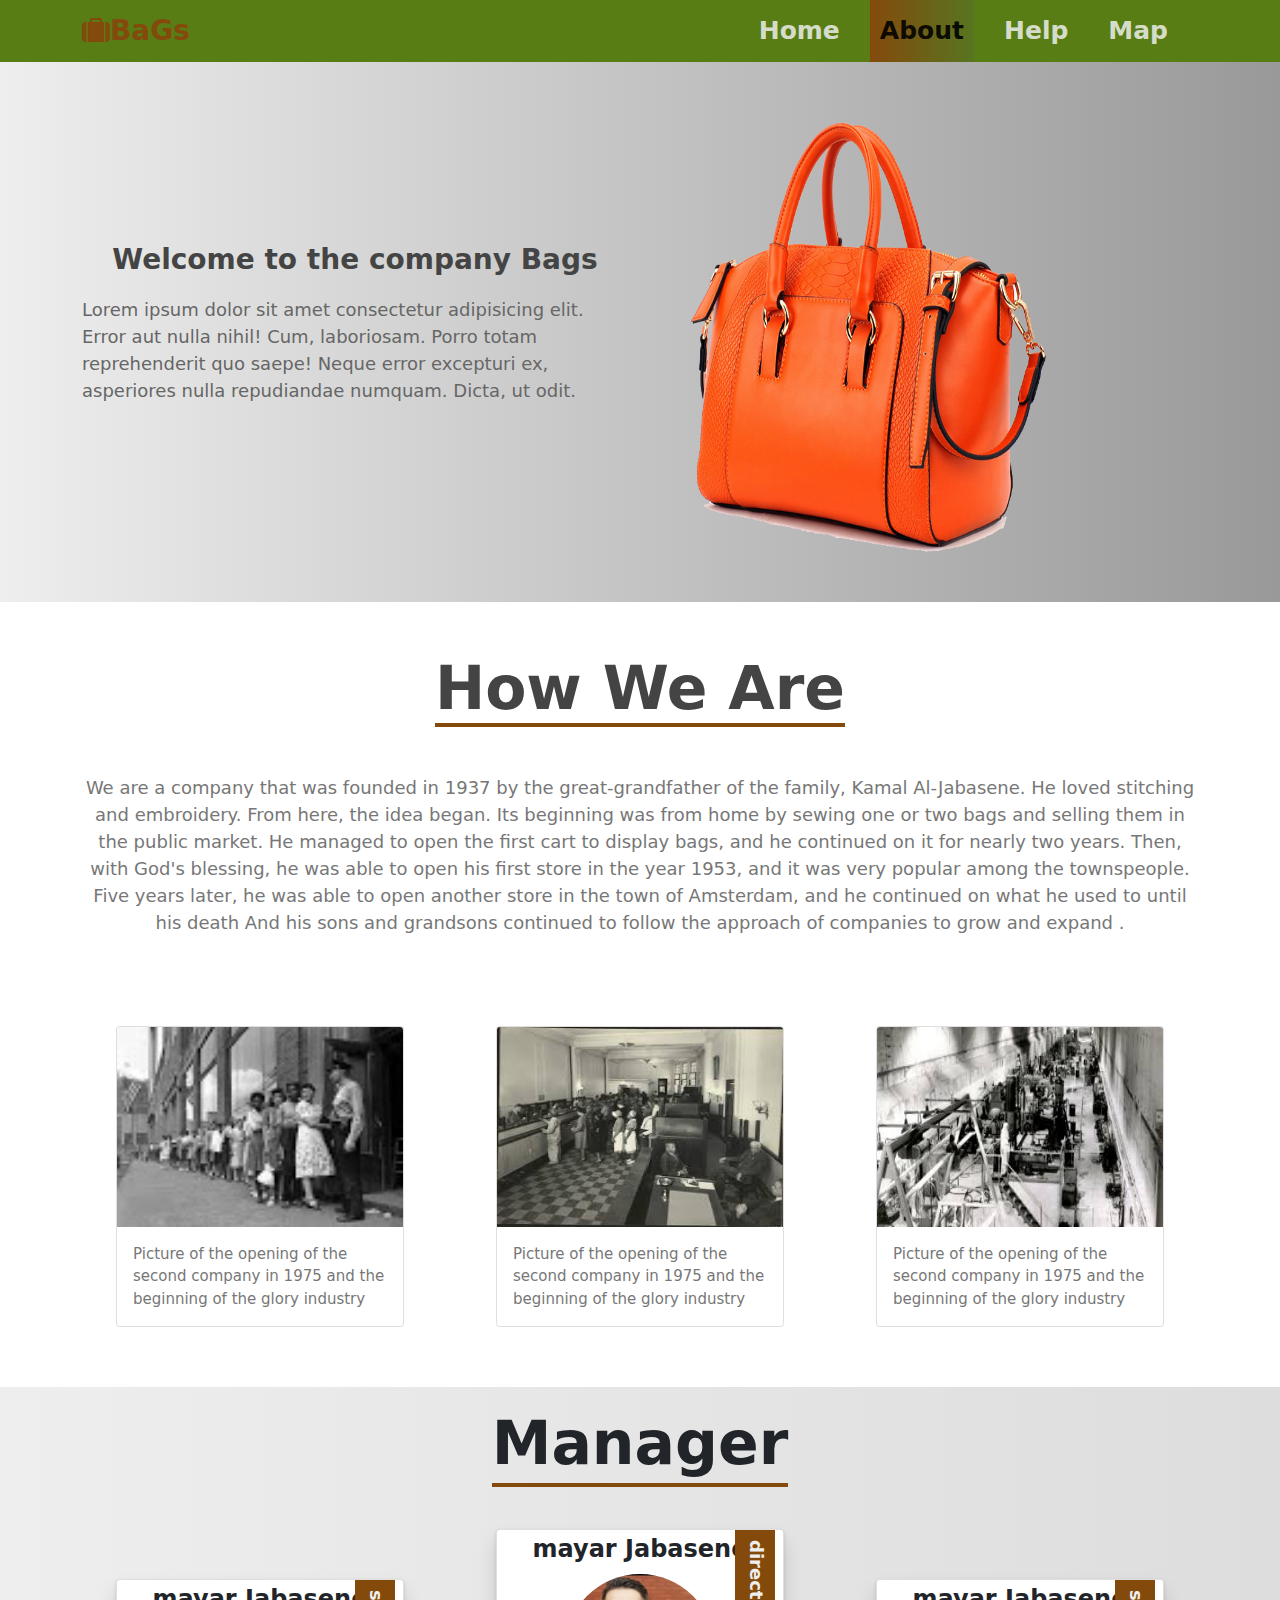
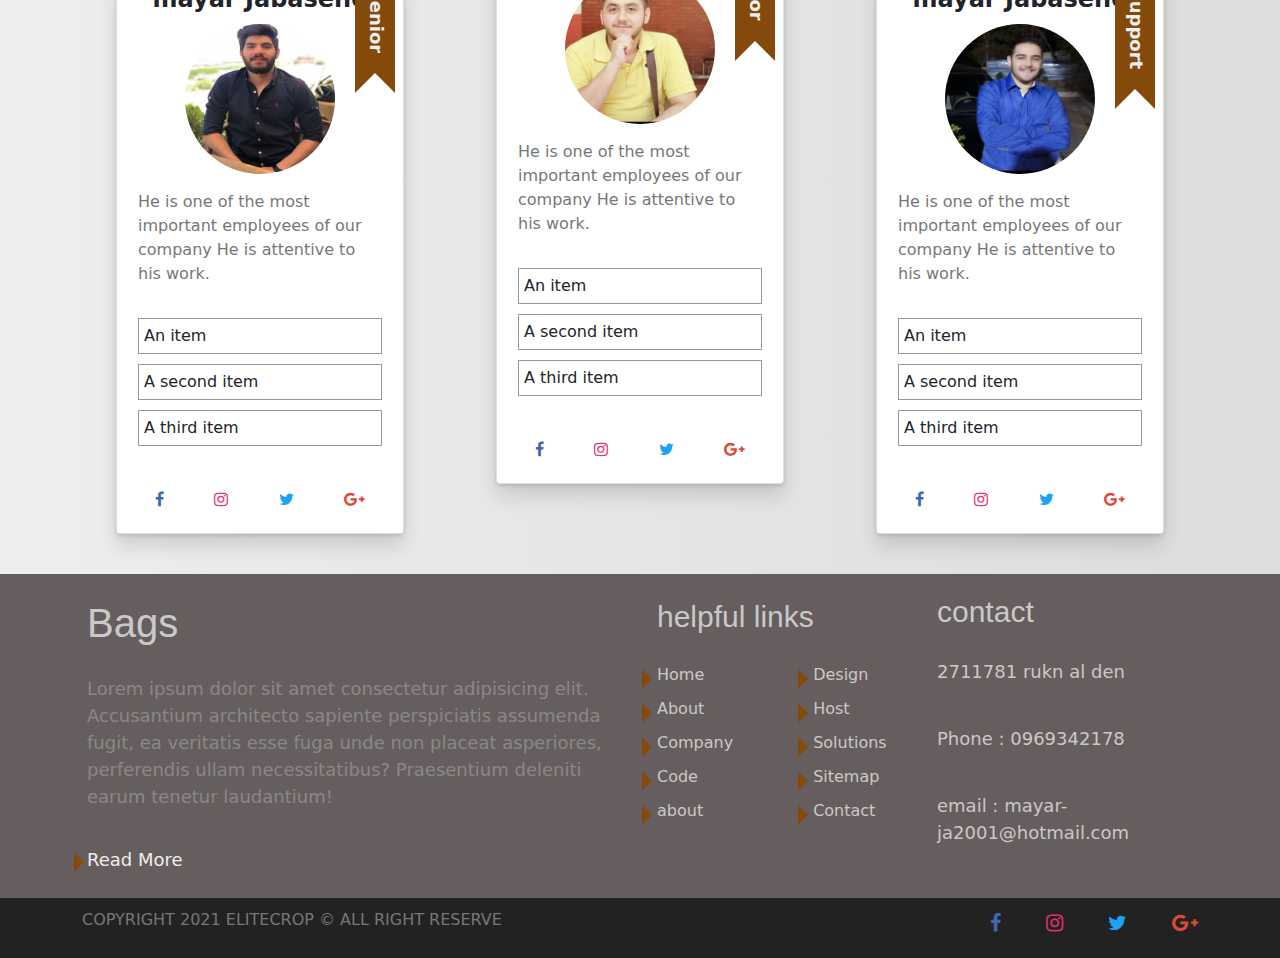
<file: pages/about.html>
<!DOCTYPE html>
<html lang="en">
<head>
    <meta charset="UTF-8">
    <meta http-equiv="X-UA-Compatible" content="IE=edge">
    <meta name="viewport" content="width=device-width, initial-scale=1.0">
    <title>Bags</title>
    <link rel="stylesheet" href="../index.html">
    <link rel="stylesheet" href="../css/normalize.css">
    <link rel="stylesheet" href="../css/bootstrap.min.css">
    <link rel="stylesheet" href="../css/font-awesome.min.css">
    <link rel="stylesheet" href="../css/main.css">
    <link rel="stylesheet" href="../css/media.css">
</head>
<body>
     <!-- start navabar -->
     <nav class="navbar navbar-expand-lg navbar-light ">
        
        <div class="container">
            <a class="navbar-brand" href="#"><i class="fa fa-suitcase fa-spin "></i>BaGs</a>
            <button class="navbar-toggler" type="button" data-bs-toggle="collapse" data-bs-target="#navbarSupportedContent" aria-controls="navbarSupportedContent" aria-expanded="false" aria-label="Toggle navigation">
            <span class="navbar-toggler-icon"></span>
            </button>
            <div class="collapse navbar-collapse" id="navbarSupportedContent">
            <ul class="navbar-nav ms-auto mb-2 mb-lg-0">
                <li class="nav-item">
                <a class="nav-link " aria-current="page" href="../index.html">Home</a>
                </li>
                <li class="nav-item">
                <a class="nav-link active" href="about.html">About</a>
                </li>
                <li class="nav-item">
                <a class="nav-link" href="help.html">Help</a>
                </li>
                <li class="nav-item">
                <a class="nav-link" href="map.html">Map</a>
                </li>
            
            </ul>
            
            </div>
        </div>
        </nav>
    <!-- end navabar -->

        <!--start scroll-top-->
        <div id = "sc" class="scroll-top">
            <i  class="fa fa-angle-up fa-fw fa-2x "></i>
            <p>top</p>
        </div>
        <!--end scroll-top-->

    <!--start slider-->
    <div class="slider-a spikes">
        <div class="container">
            <div class="row ">
                <div class="col-sm">

                    <div class="box">
                        <h3>Welcome to the company Bags</h3>
                        <p class="lead">Lorem ipsum dolor sit amet consectetur adipisicing elit. Error aut nulla nihil! Cum, laboriosam. Porro totam reprehenderit quo saepe! Neque error excepturi ex, asperiores nulla repudiandae numquam. Dicta, ut odit.</p>
                        
                    </div>
                </div>
                
                <div class="col-sm">
                    <div class="image">
                        <img src="../image/Orange-Ladies-Handbag-PNG.png" alt="">
                    </div>
                </div>
                
            </div>
        </div>
    </div>
    
    <!--end slider-->

    <!--start how we are-->
    <div class="how-a">
        <div class="container">
            <div class="box text-center">
            <h1>How We Are</h1>
            <p>We are a company that was founded in 1937 by the great-grandfather of the family, Kamal Al-Jabasene. He loved stitching and embroidery. From here, the idea began. Its beginning was from home by sewing one or two bags and selling them in the public market. He managed to open the first cart to display bags, and he continued on it for nearly two years. Then, with God's blessing, he was able to open his first store in the year 1953, and it was very popular among the townspeople. Five years later, he was able to open another store in the town of Amsterdam, and he continued on what he used to until his death And his sons and grandsons continued to follow the approach of companies to grow and expand .</p>
        </div>
            <div class="row">
                <div class="col-lg-4 col-md-6">

                    <div class="card" style="width: 18rem;">
                        <img src="../image/unnamed.jpg" class="card-img-top" alt="...">
                        <div class="card-body">
                            <p class="card-text">Picture of the opening of the second company in 1975 and the beginning of the glory industry</p>
                        </div>
                        </div>

                </div>

                <div class="col-lg-4 col-md-6">

                    <div class="card" style="width: 18rem;">
                        <img src="../image/images.jpg" class="card-img-top" alt="...">
                        <div class="card-body">
                            <p class="card-text">Picture of the opening of the second company in 1975 and the beginning of the glory industry</p>
                        </div>
                        </div>

                </div>

                <div class="col-lg-4 col-md-6">

                    <div class="card" style="width: 18rem;">
                        <img src="../image/images2.jpg" class="card-img-top" alt="...">
                        <div class="card-body">
                            <p class="card-text">Picture of the opening of the second company in 1975 and the beginning of the glory industry</p>
                        </div>
                        </div>

                </div>

            </div>
        </div>
    </div>
    <!--end how we are-->

    <!--start manager-->
    <div class="manager">
        <div class="container">
            <h2 class="h1 text-center">Manager</h2>
            <div class="row">


                    <div class="col-lg-4 col-md-6 col-sm-12">
                            <div class="card" style="width: 18rem;">
                                <span>senior</span>
                            <h4>mayar Jabasene</h4>
                                <img src="../image/photo_2021-06-05_19-26-27.jpg" class="card-img-top" alt="...">
                                <div class="card-body">
                                    <p class="card-text">He is one of the most important employees of our company
                                    He is attentive to his work.</p>
                                </div>
                                <ul class="list-unstyled">
                                    <li >An item</li>
                                    <li>A second item</li>
                                    <li>A third item</li>
                                </ul>
                                <div class="card-body">
                                    <div class="social">
                                    <a href="#" class="card-link"><i class="fa fa-facebook"></i></a>
                                    <a href="#" class="card-link"><i class="fa fa-instagram"></i></a>
                                    <a href="#" class="card-link"><i class="fa fa-twitter"></i></a>
                                    <a href="#" class="card-link"><i class="fa fa-google-plus"></i></a>
                                </div>
                                </div>
                        </div>
                    </div>
                    

                    <div class="col-lg-4 col-md-6 col-sm-12">
                        <div class="card mid" style="width: 18rem;">
                            <span>director</span>
                        <h4>mayar Jabasene</h4>
                            <img src="../image/photo_2021-06-05_19-22-41.jpg" class="card-img-top" alt="...">
                            <div class="card-body">
                                <p class="card-text">He is one of the most important employees of our company
                                He is attentive to his work.</p>
                            </div>
                            <ul class="list-unstyled">
                                <li >An item</li>
                                <li>A second item</li>
                                <li>A third item</li>
                            </ul>
                            <div class="card-body">
                                <div class="social">
                                <a href="#" class="card-link"><i class="fa fa-facebook"></i></a>
                                <a href="#" class="card-link"><i class="fa fa-instagram"></i></a>
                                <a href="#" class="card-link"><i class="fa fa-twitter"></i></a>
                                <a href="#" class="card-link"><i class="fa fa-google-plus"></i></a>
                            </div>
                            </div>
                    </div>
                </div>



                <div class="col-lg-4 col-md-6 col-sm-12">
                    <div class="card" style="width: 18rem;">
                        <span>support</span>
                    <h4>mayar Jabasene</h4>
                        <img src="../image/photo_2021-06-05_19-28-20.jpg" class="card-img-top" alt="...">
                        <div class="card-body">
                            <p class="card-text">He is one of the most important employees of our company
                            He is attentive to his work.</p>
                        </div>
                        <ul class="list-unstyled">
                            <li >An item</li>
                            <li>A second item</li>
                            <li>A third item</li>
                        </ul>
                        <div class="card-body">
                            <div class="social">
                            <a href="#" class="card-link"><i class="fa fa-facebook"></i></a>
                            <a href="#" class="card-link"><i class="fa fa-instagram"></i></a>
                            <a href="#" class="card-link"><i class="fa fa-twitter"></i></a>
                            <a href="#" class="card-link"><i class="fa fa-google-plus"></i></a>
                        </div>
                        </div>
                </div>
            </div>



            </div>
        </div>
    </div>
    


    <!--end manager-->


    
    <!--start footer-->
    <div class="footer">
        <div class="container">
            <div class="row">
                <div class="col-lg-6 col-md-6 col-sm-12">
                    <div class="info1">
                    <h2>Bags</h2>
                    <p>Lorem ipsum dolor sit amet consectetur adipisicing elit. Accusantium architecto sapiente perspiciatis assumenda fugit, ea veritatis esse fuga unde non placeat asperiores, perferendis ullam necessitatibus? Praesentium deleniti earum tenetur laudantium!</p>
                    <a href="#">Read More</a>
                </div>

                </div>
                <div class="col-lg-3 col-md-6 col-sm-12">
                    <div class="info2">
                    <h3>helpful links</h3>
                    <div class="zz">
                    <ul class="list-unstyled">
                        <li>Home</li>
                        <li>About</li>
                        <li>Company</li>
                        <li>Code</li>
                        <li>about</li>
                    </ul>
                    <ul class="list-unstyled">
                        
                        <li>Design</li>
                        <li>Host</li>
                        <li>Solutions</li>
                        <li>Sitemap</li>
                        <li>Contact</li>
                    </ul>
                </div>
            </div>
            </div>
                <div class="col-lg-3 col-md-6 col-sm-12">
                    <div class="info3">
                        <h3>contact</h3>
                        <p>2711781 rukn al den</p>
                        <p>Phone : 0969342178</p>
                        <p>email : mayar-ja2001@hotmail.com</p>
                    </div>
                </div>
            </div>
        </div>
    </div>
    <!--end footer-->
    
    <!--start copyright-->
    <div class="copyright">
        <div class="container">
            <div class="row">

            <div class="col-sm-6 text-center text-sm-start text-uppercase">
            <p> Copyright 2021 Elitecrop &copy; All Right Reserve</p>
            </div>

            <div class="col-sm-6 text-center text-sm-end">
                <ul class="list-unstyled ">
                <li>
                    <a href="#"><i class="fa fa-facebook"></i></a>
                </li>
                <li>
                    <a href="#"><i class="fa fa-instagram"></i></a>
                </li>
                <li>
                    <a href="#"><i class="fa fa-twitter"></i></a>
                </li>
                <li>
                    <a href="#"><i class="fa fa-google-plus"></i></a>
                </li>
                </ul>
            </div>

            </div>
        </div>
        </div>
        <!--end copyright-->

    <script src="../css/jquery-3.5.1.min.js"></script>
    <script src="../css/bootstrap.min.js"></script>
    <script src="../css/bootstrap.bundle.min.js"></script>
    <script>
        /*start scroll top */
let sc = document.getElementById('sc');

window.onscroll = function(){
    if(window.scrollY >=600){
        sc.style.display = "block";
    }
    else{
        sc.style.display = "none";
    }
}

sc.addEventListener('click',function(e){
    window.scrollTo({
        top:0,
        left:0,
        behavior :"smooth"
    })
})

/*end scroll top */
    </script>
    <!-- <script src="../css/rework1.js"></script> -->
</body>
</html>
</file>
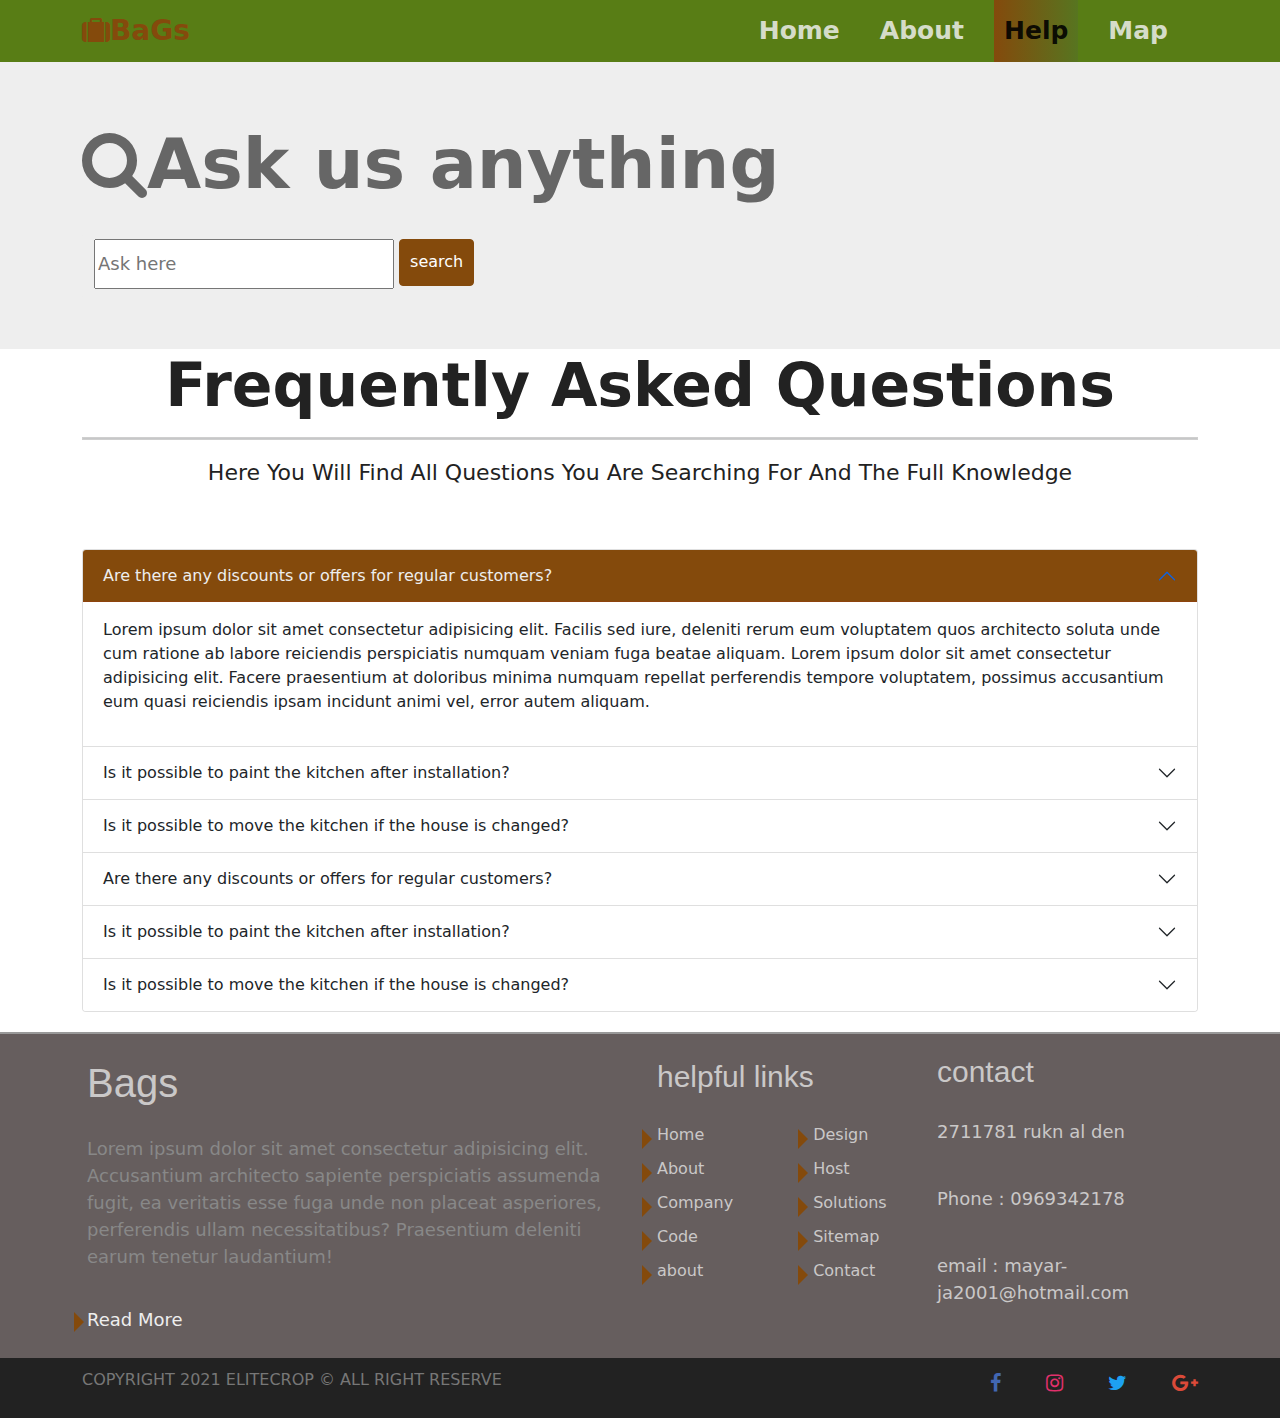
<file: pages/help.html>
<!DOCTYPE html>
<html lang="en">
<head>
    <meta charset="UTF-8">
    <meta http-equiv="X-UA-Compatible" content="IE=edge">
    <meta name="viewport" content="width=device-width, initial-scale=1.0">
    <title>Bags</title>
    <link rel="stylesheet" href="../index.html">
    <link rel="stylesheet" href="../css/normalize.css">
    <link rel="stylesheet" href="../css/bootstrap.min.css">
    <link rel="stylesheet" href="../css/font-awesome.min.css">
    <link rel="stylesheet" href="../css/main.css">
    <link rel="stylesheet" href="../css/media.css">
</head>
<body>
    <!-- start navabar -->
    <nav class="navbar navbar-expand-lg navbar-light ">
        
        <div class="container">
            <a class="navbar-brand" href="#"><i class="fa fa-suitcase fa-spin "></i>BaGs</a>
            <button class="navbar-toggler" type="button" data-bs-toggle="collapse" data-bs-target="#navbarSupportedContent" aria-controls="navbarSupportedContent" aria-expanded="false" aria-label="Toggle navigation">
            <span class="navbar-toggler-icon"></span>
            </button>
            <div class="collapse navbar-collapse" id="navbarSupportedContent">
            <ul class="navbar-nav ms-auto mb-2 mb-lg-0">
                <li class="nav-item">
                <a class="nav-link " aria-current="page" href="../index.html">Home</a>
                </li>
                <li class="nav-item">
                <a class="nav-link " href="about.html">About</a>
                </li>
                <li class="nav-item">
                <a class="nav-link active" href="help.html">Help</a>
                </li>
                <li class="nav-item">
                <a class="nav-link" href="map.html">Map</a>
                </li>
            
            </ul>
            
            </div>
        </div>
        </nav>
                <!-- end navabar -->

                

                <!--start search-->

                <div class="search">
                    <div class="container">
                        <p class="pp"><i class="fa fa-search"></i>Ask us anything</p>
                        <form class="form-control">
                            <input id="inp-m" type="text" class="text input-lg" name="search" placeholder="Ask here ">
                            <button  class="btn btn-primary">search</button>
                        </form>
                    </div>
                </div>
                <!--end search-->


                <!--start arnt al ktabh-->
                <div class="help text-center">
                <div class="container">
                    <h1>Frequently Asked Questions</h1>
                    <hr class="bor">
                    <p class="lead yy">Here You Will Find All Questions You Are Searching For And The Full Knowledge</p>
                </div>

                </div>

                <!--end arnt al ktabh-->


                <!--start question-->
                <div class="help-all1">
                <div class="container">


                <div class="accordion" id="accordionExample">



                <!--question one-->
                <div class="accordion-item">
                    <h2 class="accordion-header" id="headingOne">
                    <button class="accordion-button" type="button" data-bs-toggle="collapse" data-bs-target="#collapseOne" aria-expanded="true" aria-controls="collapseOne">
                        Are there any discounts or offers for regular customers? 
                    </button>
                    </h2>
                    <div id="collapseOne" class="accordion-collapse collapse show" aria-labelledby="headingOne" data-bs-parent="#accordionExample">
                    <div class="accordion-body">
                        <p>Lorem ipsum dolor sit amet consectetur adipisicing elit. Facilis sed iure, deleniti rerum eum voluptatem quos architecto soluta unde cum ratione ab labore reiciendis perspiciatis numquam veniam fuga beatae aliquam. Lorem ipsum dolor sit amet consectetur adipisicing elit. Facere praesentium at doloribus minima numquam repellat perferendis tempore voluptatem, possimus accusantium eum quasi reiciendis ipsam incidunt animi vel, error autem aliquam.</p>

                    </div>
                    </div>
                </div>


                <!--question two-->
                <div class="accordion-item">
                    <h2 class="accordion-header" id="headingTwo">
                    <button class="accordion-button collapsed" type="button" data-bs-toggle="collapse" data-bs-target="#collapseTwo" aria-expanded="false" aria-controls="collapseTwo">
                        Is it possible to paint the kitchen after installation?
                    </button>
                    </h2>
                    <div id="collapseTwo" class="accordion-collapse collapse" aria-labelledby="headingTwo" data-bs-parent="#accordionExample">
                    <div class="accordion-body">
                        <p>Lorem ipsum dolor sit amet consectetur adipisicing elit. Facilis sed iure, deleniti rerum eum voluptatem quos architecto soluta unde cum ratione ab labore reiciendis perspiciatis numquam veniam fuga beatae aliquam. Lorem ipsum dolor sit amet consectetur adipisicing elit. Facere praesentium at doloribus minima numquam repellat perferendis tempore voluptatem, possimus accusantium eum quasi reiciendis ipsam incidunt animi vel, error autem aliquam.</p>

                    </div>
                    </div>
                </div>


                <!--question three-->
                <div class="accordion-item">
                    <h2 class="accordion-header" id="headingThree">
                    <button class="accordion-button collapsed" type="button" data-bs-toggle="collapse" data-bs-target="#collapseThree" aria-expanded="false" aria-controls="collapseThree">
                        Is it possible to move the kitchen if the house is changed?
                    </button>
                    </h2>
                    <div id="collapseThree" class="accordion-collapse collapse" aria-labelledby="headingThree" data-bs-parent="#accordionExample">
                    <div class="accordion-body">
                        <p>Lorem ipsum dolor sit amet consectetur adipisicing elit. Facilis sed iure, deleniti rerum eum voluptatem quos architecto soluta unde cum ratione ab labore reiciendis perspiciatis numquam veniam fuga beatae aliquam. Lorem ipsum dolor sit amet consectetur adipisicing elit. Facere praesentium at doloribus minima numquam repellat perferendis tempore voluptatem, possimus accusantium eum quasi reiciendis ipsam incidunt animi vel, error autem aliquam.</p>

                        </div>
                    </div>
                </div>



                    <!--question four-->
                    <div class="accordion-item">
                    <h2 class="accordion-header" id="headingfour">
                        <button class="accordion-button collapsed" type="button" data-bs-toggle="collapse" data-bs-target="#collapsefour" aria-expanded="true" aria-controls="collapsefour">
                            Are there any discounts or offers for regular customers? 
                        </button>
                    </h2>
                    <div id="collapsefour" class="accordion-collapse collapse " aria-labelledby="headingfour" data-bs-parent="#accordionExample">
                        <div class="accordion-body">
                            <p>Lorem ipsum dolor sit amet consectetur adipisicing elit. Facilis sed iure, deleniti rerum eum voluptatem quos architecto soluta unde cum ratione ab labore reiciendis perspiciatis numquam veniam fuga beatae aliquam. Lorem ipsum dolor sit amet consectetur adipisicing elit. Facere praesentium at doloribus minima numquam repellat perferendis tempore voluptatem, possimus accusantium eum quasi reiciendis ipsam incidunt animi vel, error autem aliquam.</p>

                        </div>
                    </div>
                    </div>


                    <!--question five-->
                    <div class="accordion-item">
                    <h2 class="accordion-header" id="headingfive">
                        <button class="accordion-button collapsed" type="button" data-bs-toggle="collapse" data-bs-target="#collapsefive" aria-expanded="false" aria-controls="collapsefive">
                            Is it possible to paint the kitchen after installation?
                        </button>
                    </h2>
                    <div id="collapsefive" class="accordion-collapse collapse" aria-labelledby="headingfive" data-bs-parent="#accordionExample">
                        <div class="accordion-body">
                            <p>Lorem ipsum dolor sit amet consectetur adipisicing elit. Facilis sed iure, deleniti rerum eum voluptatem quos architecto soluta unde cum ratione ab labore reiciendis perspiciatis numquam veniam fuga beatae aliquam. Lorem ipsum dolor sit amet consectetur adipisicing elit. Facere praesentium at doloribus minima numquam repellat perferendis tempore voluptatem, possimus accusantium eum quasi reiciendis ipsam incidunt animi vel, error autem aliquam.</p>

                        </div>
                    </div>
                    </div>


                    <!--question six-->
                    <div class="accordion-item">
                    <h2 class="accordion-header" id="headingsix">
                        <button class="accordion-button collapsed" type="button" data-bs-toggle="collapse" data-bs-target="#collapsesix" aria-expanded="false" aria-controls="collapsesix">
                            Is it possible to move the kitchen if the house is changed?
                        </button>
                    </h2>
                    <div id="collapsesix" class="accordion-collapse collapse" aria-labelledby="headingsix" data-bs-parent="#accordionExample">
                        <div class="accordion-body">
                            <p>Lorem ipsum dolor sit amet consectetur adipisicing elit. Facilis sed iure, deleniti rerum eum voluptatem quos architecto soluta unde cum ratione ab labore reiciendis perspiciatis numquam veniam fuga beatae aliquam. Lorem ipsum dolor sit amet consectetur adipisicing elit. Facere praesentium at doloribus minima numquam repellat perferendis tempore voluptatem, possimus accusantium eum quasi reiciendis ipsam incidunt animi vel, error autem aliquam.</p>

                        </div>
                    </div>
                    </div>
                </div>



                </div>


                </div>
                </div>

                <!--end question-->


                <!--start footer-->
    <div class="footer">
        <div class="container">
            <div class="row">
                <div class="col-lg-6 col-md-6 col-sm-12">
                    <div class="info1">
                    <h2>Bags</h2>
                    <p>Lorem ipsum dolor sit amet consectetur adipisicing elit. Accusantium architecto sapiente perspiciatis assumenda fugit, ea veritatis esse fuga unde non placeat asperiores, perferendis ullam necessitatibus? Praesentium deleniti earum tenetur laudantium!</p>
                    <a href="#">Read More</a>
                </div>

                </div>
                <div class="col-lg-3 col-md-6 col-sm-12">
                    <div class="info2">
                    <h3>helpful links</h3>
                    <div class="zz">
                    <ul class="list-unstyled">
                        <li>Home</li>
                        <li>About</li>
                        <li>Company</li>
                        <li>Code</li>
                        <li>about</li>
                    </ul>
                    <ul class="list-unstyled">
                        
                        <li>Design</li>
                        <li>Host</li>
                        <li>Solutions</li>
                        <li>Sitemap</li>
                        <li>Contact</li>
                    </ul>
                </div>
            </div>
            </div>
                <div class="col-lg-3 col-md-6 col-sm-12">
                    <div class="info3">
                        <h3>contact</h3>
                        <p>2711781 rukn al den</p>
                        <p>Phone : 0969342178</p>
                        <p>email : mayar-ja2001@hotmail.com</p>
                    </div>
                </div>
            </div>
        </div>
    </div>
    <!--end footer-->
    
    <!--start copyright-->
    <div class="copyright">
        <div class="container">
            <div class="row">

            <div class="col-sm-6 text-center text-sm-start text-uppercase">
            <p> Copyright 2021 Elitecrop &copy; All Right Reserve</p>
            </div>

            <div class="col-sm-6 text-center text-sm-end">
                <ul class="list-unstyled ">
                <li>
                    <a href="#"><i class="fa fa-facebook"></i></a>
                </li>
                <li>
                    <a href="#"><i class="fa fa-instagram"></i></a>
                </li>
                <li>
                    <a href="#"><i class="fa fa-twitter"></i></a>
                </li>
                <li>
                    <a href="#"><i class="fa fa-google-plus"></i></a>
                </li>
                </ul>
            </div>

            </div>
        </div>
        </div>
        <!--end copyright-->

    <script src="../css/jquery-3.5.1.min.js"></script>
    <script src="../css/bootstrap.min.js"></script>
    <script src="../css/bootstrap.bundle.min.js"></script>
    <script>
        /*start 2nrnt al place holder tb3 page map */
let inp =document.getElementById('inp-m');

inp.addEventListener('focus',function(e){
    this.setAttribute('placeholder','')
})
inp.addEventListener('blur',function(e){
    this.setAttribute('placeholder','Ask Here')
})

/*end 2nrnt al place holder tb3 page map */
    </script>
    
</body>
</html>
</file>
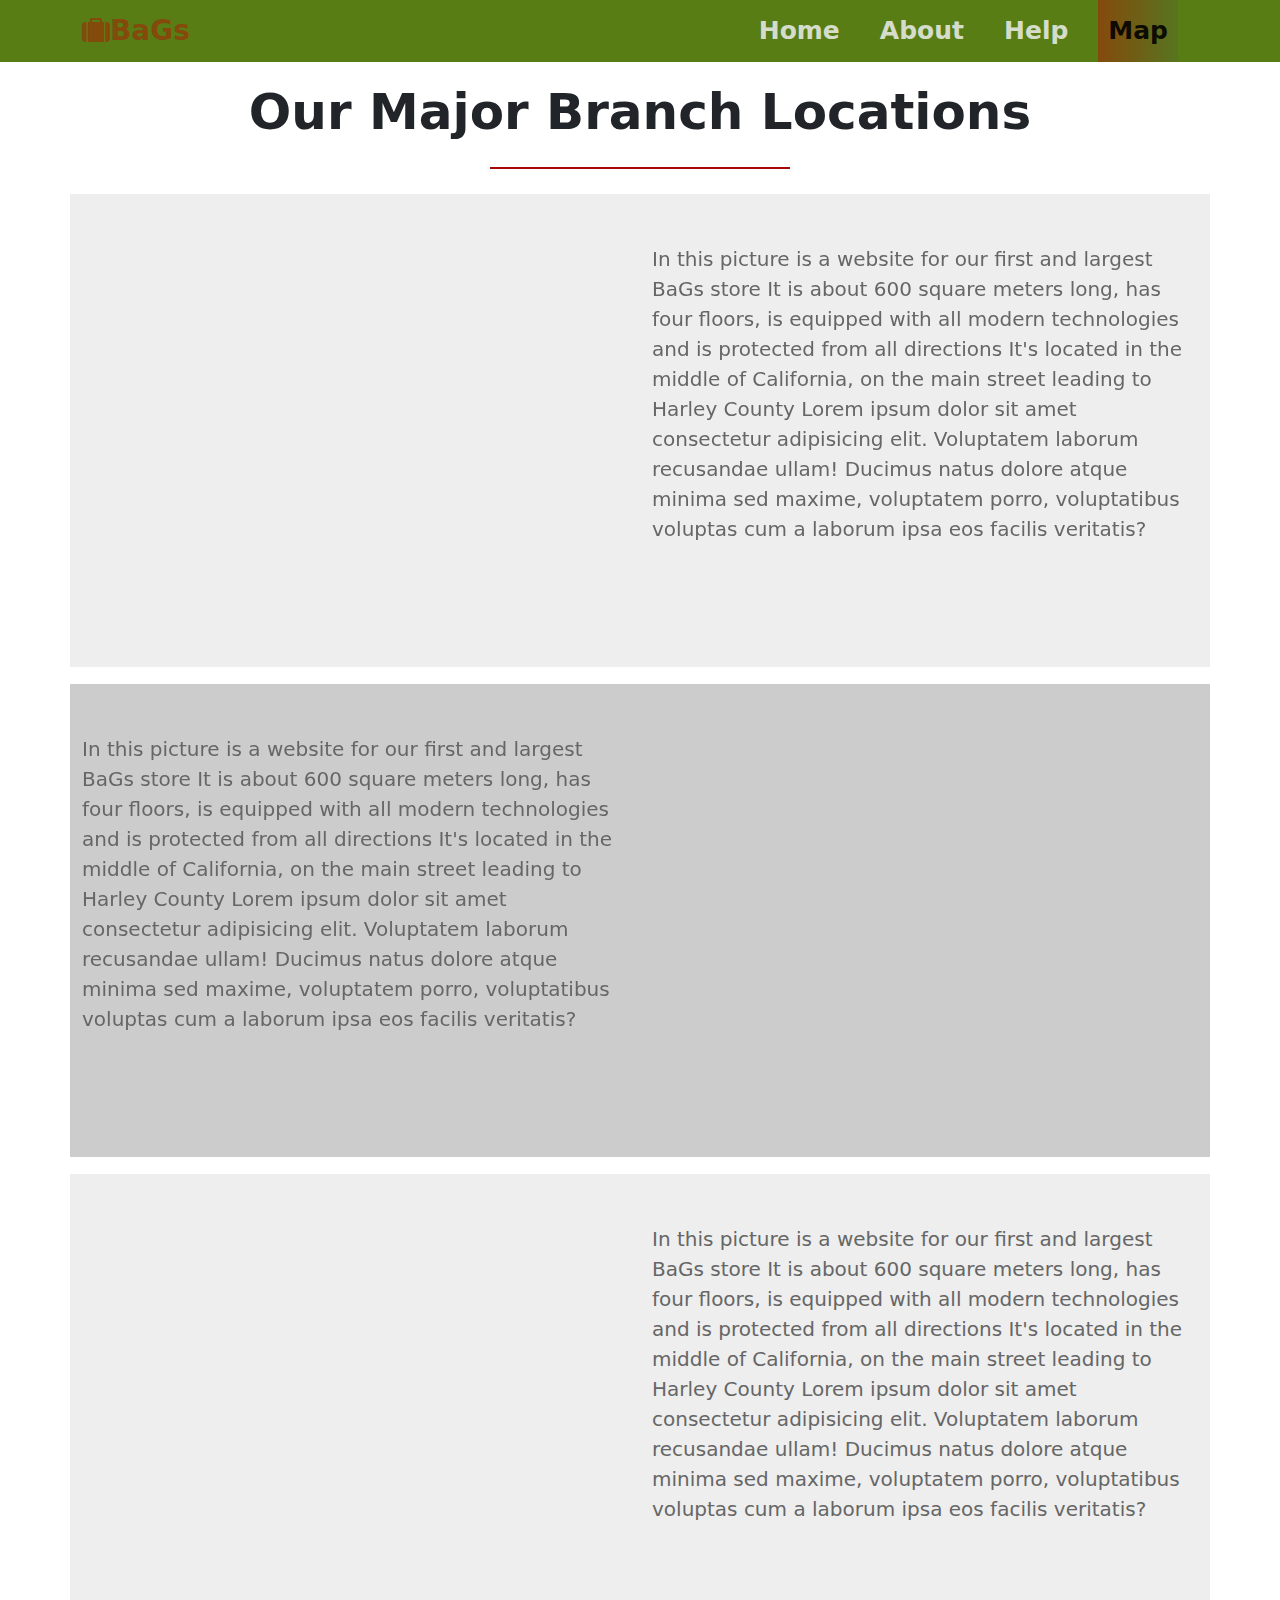
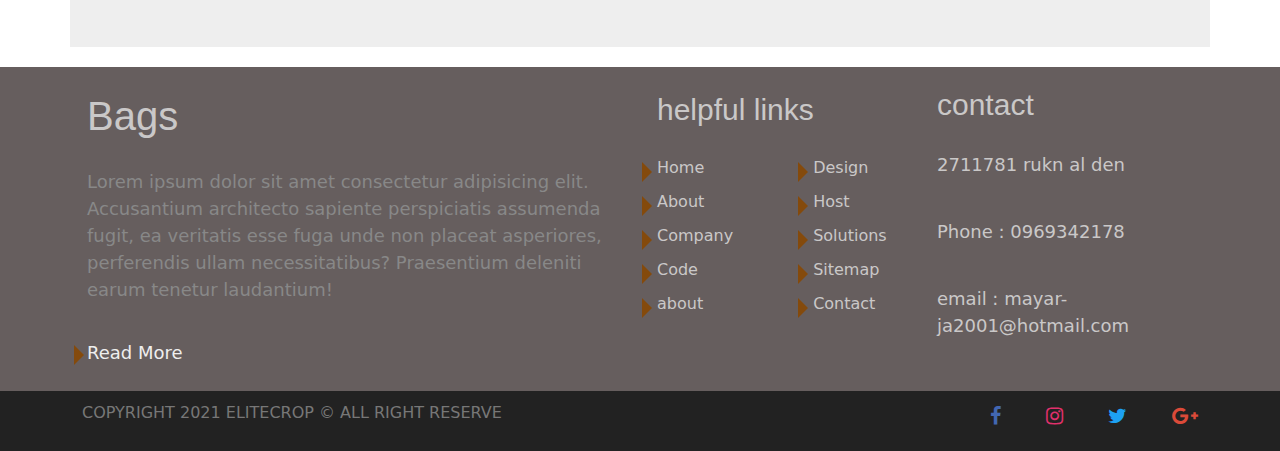
<file: pages/map.html>
<!DOCTYPE html>
<html lang="en">
<head>
    <meta charset="UTF-8">
    <meta http-equiv="X-UA-Compatible" content="IE=edge">
    <meta name="viewport" content="width=device-width, initial-scale=1.0">
    <title>Bags</title>
    <link rel="stylesheet" href="../index.html">
    <link rel="stylesheet" href="../css/normalize.css">
    <link rel="stylesheet" href="../css/bootstrap.min.css">
    <link rel="stylesheet" href="../css/font-awesome.min.css">
    <link rel="stylesheet" href="../css/main.css">
    <link rel="stylesheet" href="../css/media.css">
</head>
<body>
    <!-- start navabar -->
    <nav class="navbar navbar-expand-lg navbar-light ">
        
        <div class="container">
            <a class="navbar-brand" href="#"><i class="fa fa-suitcase fa-spin "></i>BaGs</a>
            <button class="navbar-toggler" type="button" data-bs-toggle="collapse" data-bs-target="#navbarSupportedContent" aria-controls="navbarSupportedContent" aria-expanded="false" aria-label="Toggle navigation">
            <span class="navbar-toggler-icon"></span>
            </button>
            <div class="collapse navbar-collapse" id="navbarSupportedContent">
            <ul class="navbar-nav ms-auto mb-2 mb-lg-0">
                <li class="nav-item">
                <a class="nav-link " aria-current="page" href="../index.html">Home</a>
                </li>
                <li class="nav-item">
                <a class="nav-link " href="about.html">About</a>
                </li>
                <li class="nav-item">
                <a class="nav-link " href="help.html">Help</a>
                </li>
                <li class="nav-item">
                <a class="nav-link active" href="map.html">Map</a>
                </li>
            
            </ul>
            
            </div>
        </div>
        </nav>
    <!-- end navabar -->

        <!--start scroll-top-->
        <div id = "sc" class="scroll-top">
            <i class="fa fa-angle-up fa-fw fa-2x "></i>
            <p>top</p>
        </div>
        <!--end scroll-top-->

            <!--start box-map-->
            <div class="box-map ">
                <div class="container">

                    <h1 class="text-center">Our Major Branch Locations </h1>

                    <div class="row big-box1">
                        
                        <div class="col-lg-6 col-md-12 col-xm-12 ">
                            <p><iframe src="https://www.google.com/maps/embed?pb=!1m18!1m12!1m3!1d2716.8133484407!2d36.29616814224247!3d33.539733876884156!2m3!1f0!2f0!3f0!3m2!1i1024!2i768!4f13.1!3m3!1m2!1s0x1518e7de04fb0ba7%3A0xfdb625b319f03033!2z2YXYt9i52YUg2KfZhNmF2YTZg9mK!5e0!3m2!1sen!2s!4v1637786420859!5m2!1sen!2s" width="100%" height="450" style="border:0;" allowfullscreen="" loading="lazy"></iframe></p>
                        </div>

                        <div class="col-lg-6 col-md-12 col-xm-12 ">
                            <p class="mm">In this picture is a website for our first and largest BaGs store
                                It is about 600 square meters long, has four floors, is equipped with all modern technologies and is protected from all directions
                                It's located in the middle of California, on the main street leading to Harley County Lorem ipsum dolor sit amet consectetur adipisicing elit. Voluptatem laborum recusandae ullam! Ducimus natus dolore atque minima sed maxime, voluptatem porro, voluptatibus voluptas cum a laborum ipsa eos facilis veritatis?</p>
                        </div>


                    </div>


                    <div class="row big-box2">
                        
                        <div class="col-lg-6 col-md-12 col-xm-12 ">
                            <p class="mm">In this picture is a website for our first and largest BaGs store
                                It is about 600 square meters long, has four floors, is equipped with all modern technologies and is protected from all directions
                                It's located in the middle of California, on the main street leading to Harley County Lorem ipsum dolor sit amet consectetur adipisicing elit. Voluptatem laborum recusandae ullam! Ducimus natus dolore atque minima sed maxime, voluptatem porro, voluptatibus voluptas cum a laborum ipsa eos facilis veritatis?</p>
                        </div>
                        
                        <div class="col-lg-6 col-md-12 col-xm-12 ">
                            <p><iframe src="https://www.google.com/maps/embed?pb=!1m18!1m12!1m3!1d2716.8133484407!2d36.29616814224247!3d33.539733876884156!2m3!1f0!2f0!3f0!3m2!1i1024!2i768!4f13.1!3m3!1m2!1s0x1518e7de04fb0ba7%3A0xfdb625b319f03033!2z2YXYt9i52YUg2KfZhNmF2YTZg9mK!5e0!3m2!1sen!2s!4v1637786420859!5m2!1sen!2s" width="100%" height="450" style="border:0;" allowfullscreen="" loading="lazy"></iframe></p>
                        </div>


                    </div>




                    <div class="row big-box1">
                        
                        <div class="col-lg-6 col-md-12 col-xm-12 ">
                            <p><iframe src="https://www.google.com/maps/embed?pb=!1m18!1m12!1m3!1d2716.8133484407!2d36.29616814224247!3d33.539733876884156!2m3!1f0!2f0!3f0!3m2!1i1024!2i768!4f13.1!3m3!1m2!1s0x1518e7de04fb0ba7%3A0xfdb625b319f03033!2z2YXYt9i52YUg2KfZhNmF2YTZg9mK!5e0!3m2!1sen!2s!4v1637786420859!5m2!1sen!2s" width="100%" height="450" style="border:0;" allowfullscreen="" loading="lazy"></iframe></p>
                        </div>

                        <div class="col-lg-6 col-md-12 col-xm-12 ">
                            <p class="mm">In this picture is a website for our first and largest BaGs store
                                It is about 600 square meters long, has four floors, is equipped with all modern technologies and is protected from all directions
                                It's located in the middle of California, on the main street leading to Harley County Lorem ipsum dolor sit amet consectetur adipisicing elit. Voluptatem laborum recusandae ullam! Ducimus natus dolore atque minima sed maxime, voluptatem porro, voluptatibus voluptas cum a laborum ipsa eos facilis veritatis?</p>
                        </div>


                    </div>
                    

                </div>
                </div>


                <!--end map-->
                 <!--start footer-->
    <div class="footer">
        <div class="container">
            <div class="row">
                <div class="col-lg-6 col-md-6 col-sm-12">
                    <div class="info1">
                    <h2>Bags</h2>
                    <p>Lorem ipsum dolor sit amet consectetur adipisicing elit. Accusantium architecto sapiente perspiciatis assumenda fugit, ea veritatis esse fuga unde non placeat asperiores, perferendis ullam necessitatibus? Praesentium deleniti earum tenetur laudantium!</p>
                    <a href="#">Read More</a>
                </div>

                </div>
                <div class="col-lg-3 col-md-6 col-sm-12">
                    <div class="info2">
                    <h3>helpful links</h3>
                    <div class="zz">
                    <ul class="list-unstyled">
                        <li>Home</li>
                        <li>About</li>
                        <li>Company</li>
                        <li>Code</li>
                        <li>about</li>
                    </ul>
                    <ul class="list-unstyled">
                        
                        <li>Design</li>
                        <li>Host</li>
                        <li>Solutions</li>
                        <li>Sitemap</li>
                        <li>Contact</li>
                    </ul>
                </div>
            </div>
            </div>
                <div class="col-lg-3 col-md-6 col-sm-12">
                    <div class="info3">
                        <h3>contact</h3>
                        <p>2711781 rukn al den</p>
                        <p>Phone : 0969342178</p>
                        <p>email : mayar-ja2001@hotmail.com</p>
                    </div>
                </div>
            </div>
        </div>
    </div>
    <!--end footer-->
    
    <!--start copyright-->
    <div class="copyright">
        <div class="container">
            <div class="row">

            <div class="col-sm-6 text-center text-sm-start text-uppercase">
            <p> Copyright 2021 Elitecrop &copy; All Right Reserve</p>
            </div>

            <div class="col-sm-6 text-center text-sm-end">
                <ul class="list-unstyled ">
                <li>
                    <a href="#"><i class="fa fa-facebook"></i></a>
                </li>
                <li>
                    <a href="#"><i class="fa fa-instagram"></i></a>
                </li>
                <li>
                    <a href="#"><i class="fa fa-twitter"></i></a>
                </li>
                <li>
                    <a href="#"><i class="fa fa-google-plus"></i></a>
                </li>
                </ul>
            </div>

            </div>
        </div>
        </div>
        <!--end copyright-->


    <script src="../css/jquery-3.5.1.min.js"></script>
    <script src="../css/bootstrap.min.js"></script>
    <script src="../css/bootstrap.bundle.min.js"></script>
    
    <!-- <script src="../css/rework1.js"></script> -->
    
    
</body>
</html>
</file>
<file: css/main.css>
/*                                                   start page Home                                                  */

* {
  box-sizing: border-box;
}

/*start navbar*/
.navbar {
  background-color: #587d15;
  color: #eee;
  font-size: 22px;
  padding: 0;
}
.navbar-light .navbar-brand {
  color: #844a0c;
  font-size: 28px;
  font-weight: bold;
}
.navbar-expand-lg .navbar-nav .nav-link {
  font-size: 25px;
  font-weight: bold;
  color: rgba(243, 243, 243, 0.829);
  margin-right: 20px;
  padding: 12px 10px;
}

.navbar-expand-lg .navbar-nav .active {
  background: linear-gradient(to right, #844a0c, #577520);
}
/*end navbar*/

/*start carusal*/
.ss .carousel-inner {
  position: relative;
  width: 100%;
  overflow: hidden;
  max-height: calc(100vh - 61.5px);
}
.ss .carousel-inner img {
  height: 100%;
}
.ss .carousel-caption {
  position: absolute;
  right: 0;
  bottom: 4.25rem;
  left: 0;
  padding-top: 1.25rem;
  padding-bottom: 1.25rem;
  color: #fff;
  text-align: center;
  top: 400px;
  width: 1000px;
  margin: 0 auto;
  height: 200px;
  background-color: rgba(153, 153, 153, 0.8);
  border-radius: 15px;
}

.ss .carousel-indicators {
  position: absolute;
  right: 0;
  bottom: 0;
  left: 0;
  z-index: 2;
  display: flex;
  justify-content: center;
  padding: 0;
  margin-right: 15%;
  margin-bottom: 2rem;
  margin-left: 15%;
  list-style: none;
}
.ss .carousel-indicators [data-bs-target] {
  width: 18px;
  height: 18px;
  border-radius: 50%;
  background-color: #fff;
}

.ss .carousel-indicators .active {
  background-color: #844a0c;
}

.ss .carousel-caption h5 {
  color: #222;
  font-size: 30px;
  font-family: tahoma;
  margin-bottom: 30px;
}
.ss .carousel-caption p {
  color: #222;
  font-size: 20px;
}
/*end carosal*/

/*start ourwork*/
.ourwork {
  padding: 20px 0;
  overflow: hidden !important;
}
.ourwork h2 {
  margin: 0 auto;
  font-size: bold;
  border: 2px solid #844a0c;
  width: fit-content;
  padding: 0 2px;
  font-family: "Times New Roman", Times, serif;
  transition: 0.3s;
  position: relative;
  margin-bottom: 40px;
  border-radius: 3px;
}

.ourwork .box-all2 {
  display: none;
}

.ourwork .bred {
  display: flex;
  justify-content: flex-start;
  flex-direction: row;
  gap: 20px;
}
.ourwork .bred .active {
  background-color: #844a0c;
  color: #eee !important;
  padding: 5px;
}

.ourwork .bred li {
  color: #666;
  cursor: pointer;
}

.ourwork h2::before {
  content: "";
  position: absolute;
  left: 50%;
  top: 50%;
  transform: translate(-50%, -50%);
  width: 100%;
  height: 0;
  background-color: #844a0c;
  z-index: -1;
}
.ourwork h2:hover::before {
  height: calc(100% + 5%);
}

.ourwork .box {
  border: 3px solid #844a0c;
  display: flex;
  padding: 10px;
  gap: 10px;
  border-radius: 15px;
  margin-bottom: 10px;
}

.ourwork .box .kalam {
  display: flex;
  flex-direction: column;
  align-items: center;
  flex-basis: 50%;
  gap: 5px;
}
.ourwork .box span {
  display: inline-block;
  font-size: 20px;
  background-color: #844a0c;
  color: #eee;
  padding: 8px;
  width: fit-content;
  border-radius: 50%;
  transition: 0.5s;
}
.ourwork .box:hover span {
  transform: rotate(360deg);
}
.ourwork .box p {
  margin-top: 10px;
  margin-bottom: 8px;
}

.ourwork .box button {
  border-radius: 15px;
  border-radius: 8px;
  background-color: #844a0c;
  border-color: #844a0c;
  outline: none;
  padding: 6px 13px;
  color: #eee;
}

.ourwork .box img {
  width: 160px;
  height: 160px;
  border-radius: 50%;
}

.ourwork .box-all2 {
  padding-top: 20px;
  padding-bottom: 20px;
}
.ourwork .box-all2 .card {
  background-color: #eee;
  border-radius: 40px;
  margin: 20px auto;
}

.ourwork .box-all2 .card img {
  max-width: 100%;
  max-height: 100%;
  height: 300px;
}

.ourwork .box-all2 .card h4 {
  font-family: "Franklin Gothic Medium", "Arial Narrow", Arial, sans-serif;
  font-weight: bold;
  color: #444;
  margin-bottom: 20px;
}

.ourwork .box-all2 .card p {
  font-family: "Franklin Gothic Medium", "Arial Narrow", Arial, sans-serif;
  margin-bottom: 10px;
  color: #666;
}

.ourwork .box-all2 .card span {
  display: block;
  font-size: 40px;
  max-width: 100%;
}

.ourwork .box-all2 .card button {
  display: inline;
  background-color: #844a0c;
  border: none;
}
.ourwork .box-all2 .card h5 {
  cursor: pointer;
  display: inline;
}
.modal-header {
  display: flex;
  flex-shrink: 0;
  align-items: center;
  /* justify-content: space-between; */
  padding: 1rem 1rem;
  border-bottom: 1px solid #dee2e6;
  border-top-left-radius: calc(0.3rem - 1px);
  border-top-right-radius: calc(0.3rem - 1px);
  justify-content: center;
}
/*end ourwork*/

/*start Customers*/
.Customers {
  min-height: 500px;
  background-image: linear-gradient(to right, #eee, #f6f6f6);
  padding-top: 10px;
}

/* .Customers::after {
  content: "";
  position: absolute;
  right: 0;
  left: -0%;
  top: 100%;
  z-index: 10;
  display: block;
  height: 50px;
  background-size: 50px 100%;
  background-image: linear-gradient(135deg, #eee 25%, transparent 25%),
    linear-gradient(225deg, #eee 25%, transparent 25%);
  background-position: 0 0;
} */

.Customers h2 {
  font-weight: bold;
  font-style: italic;
  font-size: 45px;
  color: #444;
  letter-spacing: -1px;
  margin-top: 50px;
}

.Customers .carousel-inner {
  margin-top: 70px;
}
.Customers .carousel-inner p {
  margin-bottom: 40px;
  font-weight: 300;
  line-height: 1.4;
}
.Customers .carousel-inner span {
  font-size: 20px;
  font-weight: bold;
  margin-bottom: 0;
}
/* .carousel-indicators {
  position: none;
}
.Customers .carousel-indicators {
  z-index: 2;
  display: flex;
  justify-content: center;
  padding: 0;
  margin-right: 15%;
  margin-bottom: 1rem;
  margin-left: 15%;
}

.Customers .carousel-indicators {
  z-index: 2;
  display: flex;
  justify-content: center;
  padding: 0;
  margin-right: 15%;
  margin-bottom: 1rem;
  margin-left: 15%;
} */
.carousel-indicator {
  position: none;
  right: 0;
  bottom: 0;
  left: 0;
  z-index: 2;
  display: flex;
  justify-content: center;
  padding: 0;
  margin-right: 15%;
  margin-bottom: 1rem;
  margin-left: 15%;
  list-style: none;
}
.Customers .carousel-indicator li {
  text-indent: 0;
  width: 70px;
  height: 70px;
  border-radius: 50%;
  background: none;
  margin: 10px;
  overflow: hidden;
  opacity: 0.8;
  margin-top: 40px;
}

.Customers .carousel-indicator li img {
  max-width: 100%;
  max-height: 100%;
}

/*end Customers*/

/*start course*/
.course {
  padding-top: 20px;
  padding-bottom: 20px;
}

.course .image {
  padding: 5px;
  width: 100%;
}
.course .image img {
  width: 100%;
  height: 500px;
  margin-bottom: 25px;
}
.course .kalam {
  display: flex;
  justify-content: flex-start;
  align-items: center;
  position: relative;
  flex-direction: column;
  top: 50%;
  left: 50%;
  transform: translate(-50%, -50%);
}
.course .kalam h3 {
  font-size: 28px;
  font-family: "Segoe UI", Tahoma, Geneva, Verdana, sans-serif;
  color: #777;
  margin-bottom: 40px;
  position: relative;
}
.course .kalam h3::before {
  content: "";
  position: absolute;
  left: 0;
  bottom: -8px;
  width: 100%;
  height: 3px;
  background-color: #844a0c;
}
.course .kalam p {
  font-size: 22px;
  color: #666;
  text-align: center;
  margin-bottom: 30px;
}
.course .kalam button {
  color: #fff;
  background-color: #844a0c;
  border: none;
  border-radius: 15px;
  padding: 15px 20px;
  transition: 0.4s;
}
.course .kalam button:hover {
  background-color: #577520;
}
/*end course*/

/*start footer*/
.footer {
  padding-top: 20px;
  padding-bottom: 20px;
  background-color: rgba(70, 60, 60, 0.829);
  color: rgb(202, 200, 200);
}
.footer .info1 {
  padding: 5px;
  display: flex;
  flex-direction: column;
  justify-content: space-around;
  gap: 20px;
}
.footer .info1 h2 {
  font-size: 40px;
  font-family: "Trebuchet MS", "Lucida Sans Unicode", "Lucida Grande",
    "Lucida Sans", Arial, sans-serif;
}

.footer .info1 p {
  font-size: 18px;
  color: #888;
}
.footer .info1 a {
  font-size: 18px;
  color: #eee;
  position: relative;
  display: inline-block;
  text-decoration: none;
}
.footer .info1 a::before {
  content: "";
  position: absolute;
  border-color: transparent transparent transparent #844a0c;
  border-width: 10px;
  border-style: solid;
  left: -13px;
  top: 6px;
}
.footer .info2 {
  display: flex;
  flex-direction: column;
  flex-wrap: wrap;
  padding: 5px;
  justify-content: space-between;
  gap: 20px;
  margin-bottom: 10px;
}
.footer .info2 h3 {
  font-size: 30px;
  font-family: "Trebuchet MS", "Lucida Sans Unicode", "Lucida Grande",
    "Lucida Sans", Arial, sans-serif;
}
.footer .info2 .zz {
  display: flex;
  flex-direction: row;
  gap: 80px;
}
.footer .info2 .zz ul li {
  position: relative;
  margin-bottom: 10px;
}

.footer .info2 .zz ul li::before {
  content: "";
  position: absolute;
  border-color: transparent transparent transparent #844a0c;
  border-width: 10px;
  border-style: solid;
  left: -15px;
  top: 6px;
}

.footer .info3 {
  display: flex;
  flex-direction: column;
  gap: 20px;
}

.footer .info3 h3 {
  font-size: 30px;
  font-family: "Trebuchet MS", "Lucida Sans Unicode", "Lucida Grande",
    "Lucida Sans", Arial, sans-serif;
}
.footer .info3 p {
  font-size: 18px;
  margin-bottom: 20px;
}

/*end footer*/

/*start copyright*/
.copyright {
  padding-top: 10px;
  padding-bottom: 10px;
  background-color: #222;
}
.copyright P {
  color: #777;
}
.copyright ul {
  margin: 0;
}
.copyright ul li {
  display: inline-block;
  margin-left: 40px;
}
.copyright ul li a {
  color: #eee;
  font-size: 20px;
}
.copyright ul li a .fa-facebook {
  color: #4267b2;
}

.copyright ul li a .fa-instagram {
  color: #e1306c;
}

.copyright ul li a .fa-twitter {
  color: #1da1f2;
}

.copyright ul li a .fa-google-plus {
  color: #db4a39;
}

/*end copyright*/

/*                                                   End page Home                                                  */

/*                                                   Start page About                                                 */

/*start slider*/
.slider-a {
  background-image: linear-gradient(to right, #eee, #999);
  height: 100%;
  /* overflow: hidden; */
  padding-top: 20px;
  padding-bottom: 20px;
  overflow: hidden;
}

.spikes {
  position: relative;
  background-image: linear-gradient(to right, #eee, #999);
  height: 100%;
}

.spikes::after {
  content: "";
  position: absolute;
  right: 0;
  left: -0%;
  top: 100%;
  z-index: 10;
  display: block;
  height: 50px;
  background-size: 50px 100%;
  background-image: linear-gradient(135deg, #eee 25%, transparent 25%),
    linear-gradient(225deg, #999 25%, transparent 25%);
  background-position: 0 0;
}

.slider-a .box {
  display: flex;
  flex-direction: column;
  justify-content: center;
  position: relative;
  top: 50%;
  left: 50%;
  align-items: center;
  transform: translate(-50%, -50%);
}
.slider-a .box h3 {
  margin-bottom: 20px;
  font-size: 28px;
  font-weight: bold;
  color: #444;
}

.slider-a .box p {
  font-size: 18px;
  color: #666;
}
.slider-a .image {
  width: 470px;
  height: 500px;
}
.slider-a .image img {
  width: 90%;
  height: 100%;
  transition: 0.5s;
  animation: imgt 2s infinite alternate;
  margin: 0;
}

@keyframes imgt {
  0%,
  100% {
    transform: translateY(0);
  }
  50% {
    transform: translateY(-50px);
  }
}
/*end slider*/

/*start how-we-are*/
.how-a {
  padding-top: 50px;
  padding-bottom: 30px;
}

.how-a .box {
  display: flex;
  flex-direction: column;
  align-items: center;
  margin-bottom: 30px;
}
.how-a .box h1 {
  font-size: 60px;
  margin-bottom: 30px;
  font-weight: bold;
  color: #444;
  position: relative;
}
.how-a .box h1::after {
  content: "";
  position: absolute;
  height: 4px;
  width: 100%;
  background-color: #844a0c;
  bottom: -3px;
  left: 0;
}
.how-a .box p {
  font-size: 18px;
  color: #777;
  margin-bottom: 30px;
  margin-top: 20px;
}
.how-a .card {
  margin: 30px auto;
}
.how-a .card img {
  width: 100%;
  height: 200px;
}
.how-a .card p {
  font-size: 15px;
  color: #777;
}
/*end how-we-are*/

/*start manager*/
.manager {
  padding-top: 20px;
  padding-bottom: 20px;
  background-image: linear-gradient(to right, #eee, #ddd);
}
.manager h2 {
  font-size: 60px;
  font-weight: bold;
  position: relative;
  width: fit-content;
  margin: 0 auto;
  margin-bottom: 80px;
}
.manager h2::after {
  content: "";
  position: absolute;
  height: 4px;
  width: 100%;
  background-color: #844a0c;
  bottom: -8px;
  left: 0;
}

.manager .card {
  background-color: white;
  padding: 5px;
  position: relative;
  box-shadow: 0 12px 20px 0 rgb(0 0 0 / 13%), 0 2px 4px 0 rgb(0 0 0 / 12%);
  z-index: 1;
  margin: 20px auto;
}

.manager .card::before,
.manager .card::after {
  content: "";
  width: 0;
  height: 50%;
  background-color: #f6f6f6;
  position: absolute;
  z-index: -1;
  transition: 0.4s;
}

.manager .card::before {
  top: 0;
  left: 0;
}

.manager .card::after {
  right: 0;
  bottom: 0;
}
.manager .card:hover::before,
.manager .card:hover span::before,
.manager .card:hover::after {
  width: 100%;
  border-color: transparent transparent #f6f6f6 transparent;
}

.manager .card span {
  writing-mode: vertical-rl;
  background-color: #844a0c;
  position: absolute;
  padding: 10px 5px 40px 5px;
  color: #eee;
  font-weight: bold;
  font-size: 18px;
  width: 40px;
  right: 8px;
  top: 0px;
}

.manager .card span::before {
  content: "";
  position: absolute;
  right: 0;
  bottom: 0;
  border-style: solid;
  border-color: transparent transparent white transparent;
  border-width: 20px;
}

.manager .card h4 {
  margin-bottom: 10px;
  font-weight: bold;
  margin: 0 auto 10px;
}
.manager .card img {
  border-radius: 50%;
  width: 150px;
  height: 150px;
  margin: 0 auto;
}
.manager .card p {
  color: #777;
}
.manager .card ul {
  display: flex;
  flex-direction: column;
  flex: 1 1 auto;
  padding: 1rem 1rem;
  margin-bottom: 0;
}
.manager .card ul li {
  margin-bottom: 10px;
  border: 1px solid #999;
  padding: 5px;
}

.manager .card .social {
  display: flex;
  flex-direction: row;
  justify-content: space-around;
  margin: 0;
}

.manager .card .social a:nth-child(1) {
  color: #4267b2;
}

.manager .card .social a:nth-child(2) {
  color: #e1306c;
}
.manager .card .social a:nth-child(3) {
  color: #1da1f2;
}
.manager .card .social a:nth-child(4) {
  color: #db4a39;
}

/*end manager*/

/*                                                   End page About                                                  */

/**                      start PAGE HELP             **/

.search {
  padding-top: 50px;
  padding-bottom: 50px;
  background-color: #eee;
}

.search .pp {
  font-size: 70px;
  color: #666;
  font-weight: bold;
}

.search .form-control {
  border: none;
  background-color: #eee;
}

.search .form-control input {
  width: 300px;
  height: 50px;
  font-size: 18px;
}

.search .form-control input:focus {
  border-color: none;
}
.search .form-control .btn {
  background-color: #844a0c;
  border-color: #844a0c;
  padding: 10px;
  height: 47px;
  margin-bottom: 7px;
}

.help-all1 {
  padding-top: 20px;
  padding-bottom: 20px;
  border-bottom: 2px solid #999;
}

.help h1 {
  color: #222;
  font-size: 60px;
  font-weight: bold;
}

.help .bor {
  border: 1px solid #444;
}

.help .yy {
  color: #222;
  font-size: 22px;
  margin-bottom: 40px;
}

.help-all1 .accordion-button:not(.collapsed) {
  color: #eee;
  background-color: #844a0c;
  box-shadow: inset 0 -1px 0 rgba(212, 21, 21, 0.125);
}

/**                      END PAGE HELP             **/

/**                      START PAGE MAP             **/

.box-map {
  padding-top: 20px;
  padding-bottom: 20px;
}

.box-map h1 {
  font-weight: bold;
  font-size: 50px;
}

.box-map h1:after {
  content: "";
  display: block;
  width: 300px;
  height: 2px;
  margin: 25px auto;
  background-color: #a80707;
}

.box-map .row .mm {
  font-size: 20px;
  margin-top: 50px;
  color: #666;
}

.box-map .big-box1 {
  background-color: #eee;
}

.box-map .big-box2 {
  background-color: #ccc;
  margin-top: 17px;
  margin-bottom: 17px;
}

/**                      END PAGE MAP             **/

/*start scroll-top*/

.scroll-top {
  position: fixed;
  right: 20px;
  bottom: 20px;
  background-color: #a80707;
  padding: 0;
  border-radius: 50%;
  text-align: center;
  color: #eee;
  cursor: pointer;
  display: none;
  z-index: 9999;
}

.scroll-top i {
  margin: 0;
  padding: 0;
}

.scroll-top p {
  margin-top: -12px;
  margin-bottom: 5px;
}

/*end scroll-top*/
</file>
<file: css/media.css>
@media (max-width: 350px) {
}

/*smart phone and tablet*/
@media (min-width: 500px) {
}

/*small screen*/
@media (min-width: 768px) {
}

/*medium screen*/
@media (min-width: 992px) {
}

/*large screen*/
@media (min-width: 1200px) {
  .ourwork .boxm {
    margin-top: 60px;
  }
  .ourwork .bigbox {
    margin-bottom: 50px;
    margin-top: 50px;
  }

  .ourwork .bigbox2 .boxm {
    margin-top: 0;
  }
  .ourwork .bigbox2 .boxlr {
    margin-top: 60px;
  }
  .manager .mid {
    margin-top: -30px;
  }
}

/*x-large screen*/
@media (min-width: 1400px) {
  .ourwork .boxm {
    margin-top: 60px;
  }
  .ourwork .bigbox {
    margin-bottom: 50px;
    margin-top: 50px;
  }

  .ourwork .bigbox2 .boxm {
    margin-top: 0;
  }
  .ourwork .bigbox2 .boxlr {
    margin-top: 60px;
  }
}
</file>
